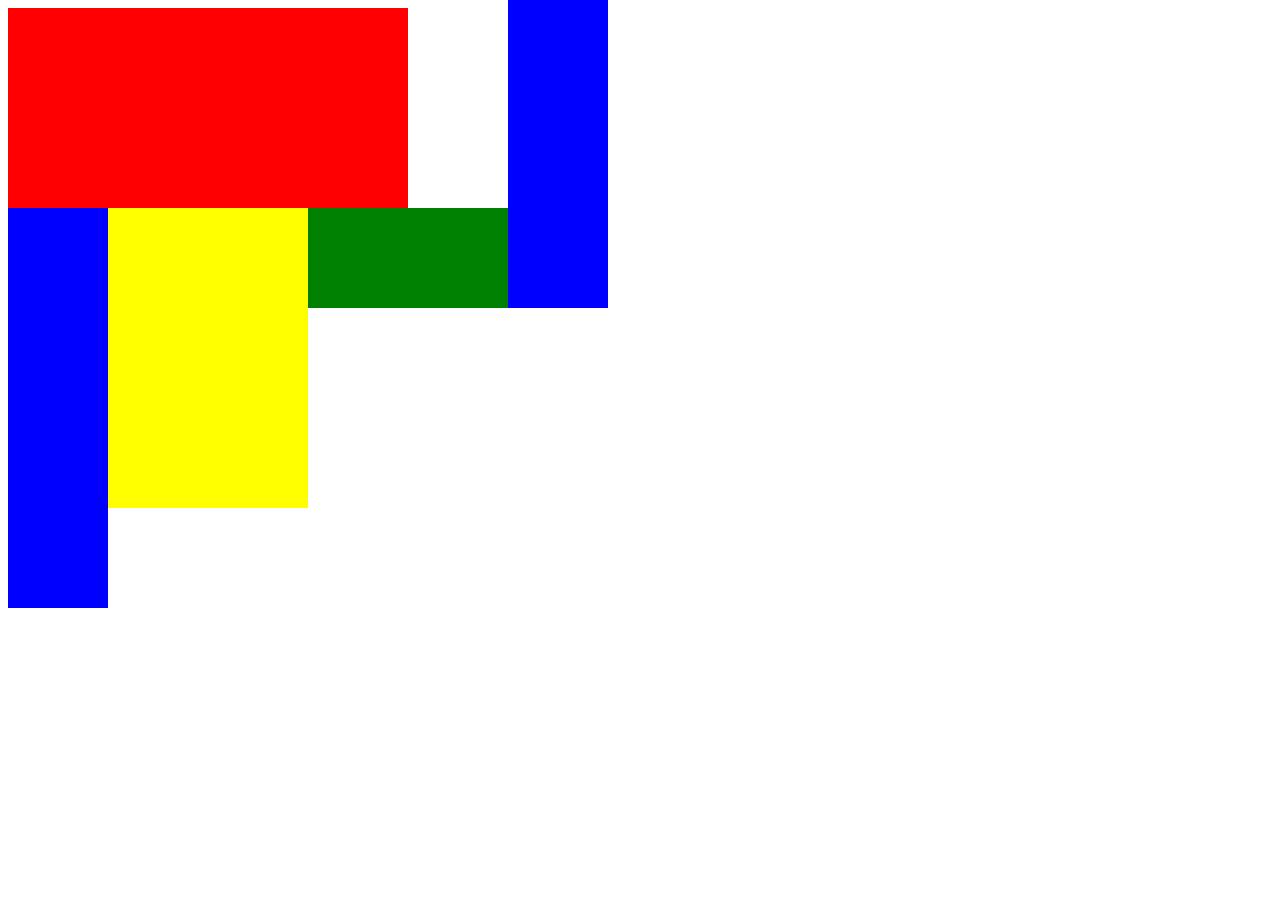
<file: first/index.html>
<!DOCTYPE html>
<html>
	<head>
		<link rel="stylesheet" href="style.css"/>
	</head>

	<body>
  		<div class="redbox">
  		</div>	

  		<span class="bluebox">
  		</span>
  		<span class="yellowbox">
  		</span>
  		<span class="greenbox">
  		</span>
  		<span class="bluebox2">
  		</span>
  		
  		
  		
	</body>
</html><!-- Put your HTML HERE, make sure to connect your style.css sheet -->
</file>
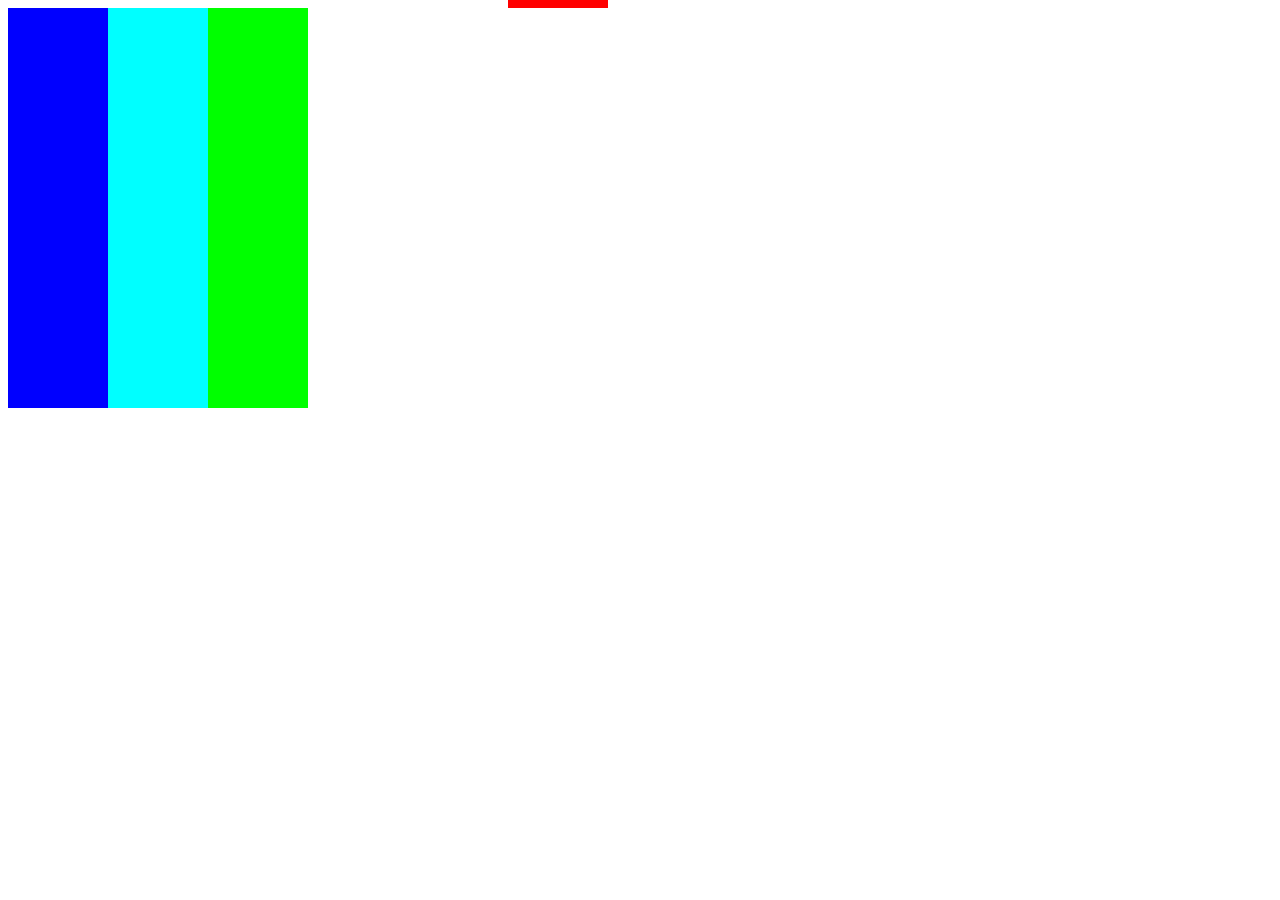
<file: second/index.html>
<!DOCTYPE html>
<html>
	<head>
		<link rel="stylesheet" href="style.css"/>
	</head>

	<body>

  		<span class="bluebox">
  		</span>
  		<span class="greenbox">
  		</span>
  		<span class="yellowbox">
  		</span> 
      <span class="redbox"> image placeholder
      </span> 		
  		
	</body>
</html>
</file>
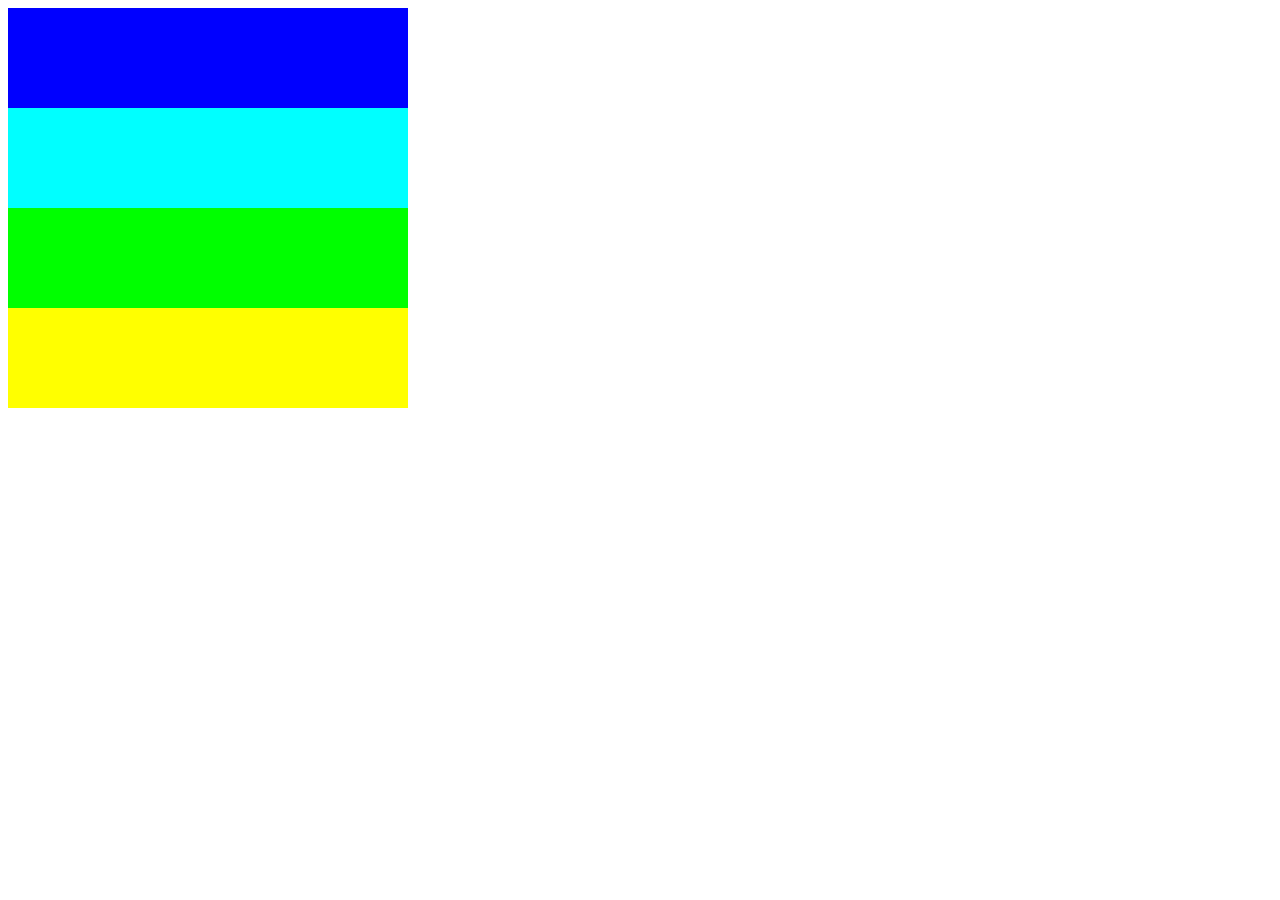
<file: third/third.html>
<!DOCTYPE html>
<html>
	<head>
		<link rel="stylesheet" href="third.css"/>
	</head>

	<body>

  		<div class="bluebox">
  		</div>

  		<div class="aquabox">
  		</div>

  		<div class="limebox">
  		</div> 

      <div class="yellowbox">  
      </div> 		
  		
	</body>
</html>
</file>
<file: first/style.css>
.redbox {
	background-color: red;
	height: 200px;
	width: 400px;
}

.bluebox {
	background-color: blue;
	height: 400px;
	width: 100px;
	float: left;
}

.yellowbox {
	background-color: yellow;
	height: 300px;
	width: 200px;
	float: left;
}

.greenbox {
	background-color: green;
	height: 100px;
	width: 200px;
	float: left;
}

.bluebox2 {
	background-color: blue;
	height: 400px;
	width: 100px;
	float: left;
	margin-top: -300px;
}
</file>
<file: second/style.css>
.bluebox {
	background-color: blue;
	height: 400px;
	width: 100px;
	float: left;
}

.greenbox {
	background-color: aqua;
	height: 400px;
	width: 100px;
	float: left;
}

.yellowbox {
	background-color: lime;
	height: 400px;
	width: 100px;
	float: left;
}

.redbox {
	background-color: red;
	height: 75px;
	width: 100px;
	float: left;
	margin-left: 200px;
	margin-top: -75px;
	color: white;
	font-size: 10;
}
</file>
<file: third/third.css>
.bluebox {
	background-color: blue;
	height: 100px;
	width: 400px;
}

.aquabox {
	background-color: aqua;
	height: 100px;
	width: 400px;;
}

.limebox {
	background-color: lime;
	height: 100px;
	width: 400px;
}

.yellowbox {
	background-color: yellow;
	height: 100px;
	width: 400px;
}
</file>
